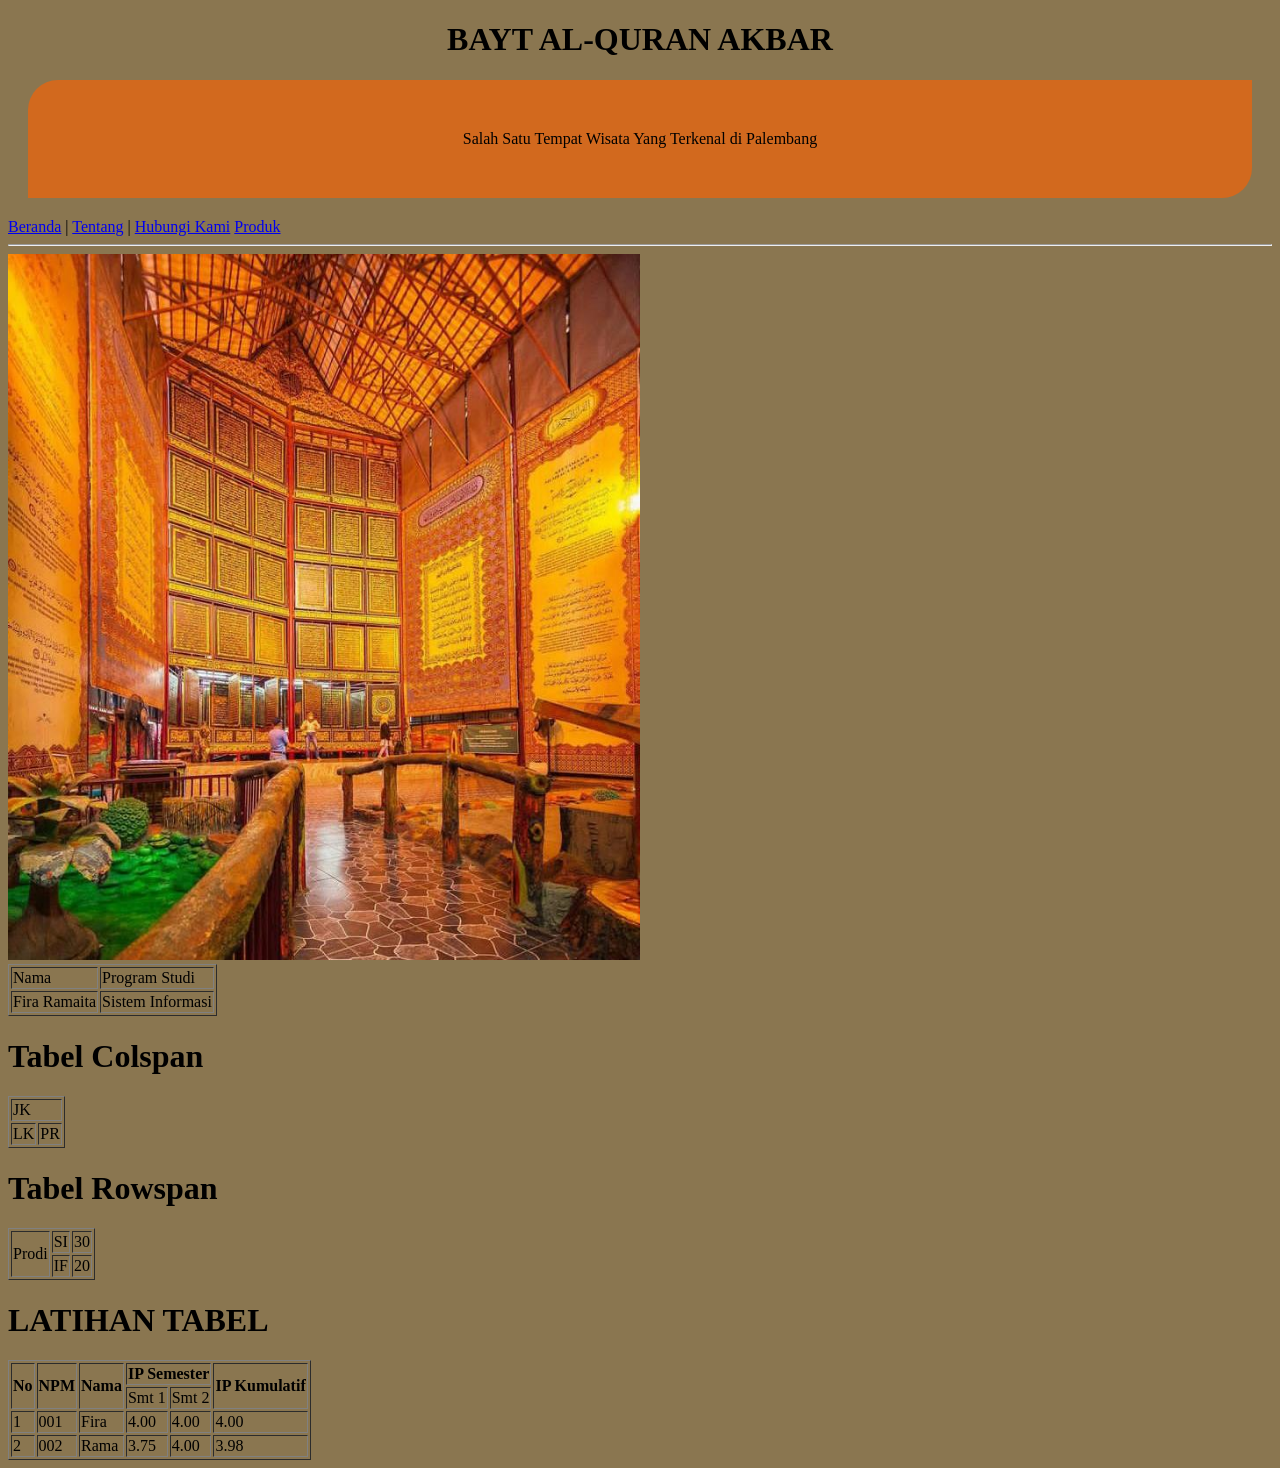
<file: index.html>
<!DOCTYPE html>
<html lang="en">

<head>
    <meta charset="UTF-8">
    <meta name="viewport" content="width=device-width, initial-scale=1.0">
    <title>Halaman Utama</title>
    <link rel="stylesheet" href="css/style.css">
</head>

<body>
    <!--tag heading h1 sampe h6 -->
    <h1 class="txt-center">BAYT AL-QURAN AKBAR</h1>
    <h1></h1>
    <p class="bg-warning txt-black txt-center p-1 m-1">Salah Satu Tempat Wisata Yang Terkenal di Palembang </p>
    <!-- komentar tdk akan tampil di bowser -->

    <!-- hyperlink -->
    <a href="index.html">Beranda</a> |
    <a href="tentang.html">Tentang</a> |
    <a href="hubungi.html">Hubungi Kami</a>
    <a href="profil.html">Produk</a>

    <!-- unvisited link -->
     

    <hr>

    <!-- image -->
    <img src="images/Alquran.jpg" alt="Gambar Alquran" width="50%">
    <!--tabel  -->
    <table border="1">
        <!-- baris -->
        <tr>
            <!-- kolom -->
            <td>
                Nama
            </td>
            <td>
                Program Studi
            </td>
        </tr>
        <tr>
            <td>Fira Ramaita</td>
            <td>Sistem Informasi</td>
        </tr>
    </table>

    <!-- table colspan -->
     <h1>Tabel Colspan</h1>
    <table border="1">
        <!-- Baris 1 -->
        <tr>
            <td colspan="2">JK</td>
        </tr>
        <!-- Baris 2 -->
        <tr>
            <td> LK </td>
            <td> PR </td>
        </tr>
    </table>

    <!-- Tabel rowspan -->
     <h1>Tabel Rowspan </Table></h1>
    <table border="1">
        <!-- Baris 1 -->
        <tr>
            <td rowspan="2">Prodi</td>
            <td>SI</td>
            <td>30</td>
        </tr>
        <!-- Baris 2 -->
        <tr>
            <td>IF</td>
            <td>20</td>
        </tr>
    </table>

    <!-- Latihan Tabel -->
     <h1>LATIHAN TABEL </h1>
    <!-- tabel rowspan -->
    <table border="1">
        <!-- Baris 1 -->
        <tr>
            <th rowspan="2">No</th>
            <th rowspan="2">NPM</th>
            <th rowspan="2">Nama</th>
            <th colspan="2">IP Semester</th>
            <th rowspan="2">IP Kumulatif</th>
        </tr>
        <tr>
            <td>Smt 1</td>
            <td>Smt 2</td>
        </tr>
        <tr>
           <td>1</td>
           <td>001</td>
           <td>Fira</td>
           <td>4.00</td>
           <td>4.00</td>
           <td>4.00</td>
        </tr>
        <tr>
             <td>2</td>
             <td>002</td>
             <td>Rama</td>
             <td>3.75</td>
             <td>4.00</td>
             <td>3.98</td>
        </tr>

    </table>







</body>

</html>
</file>
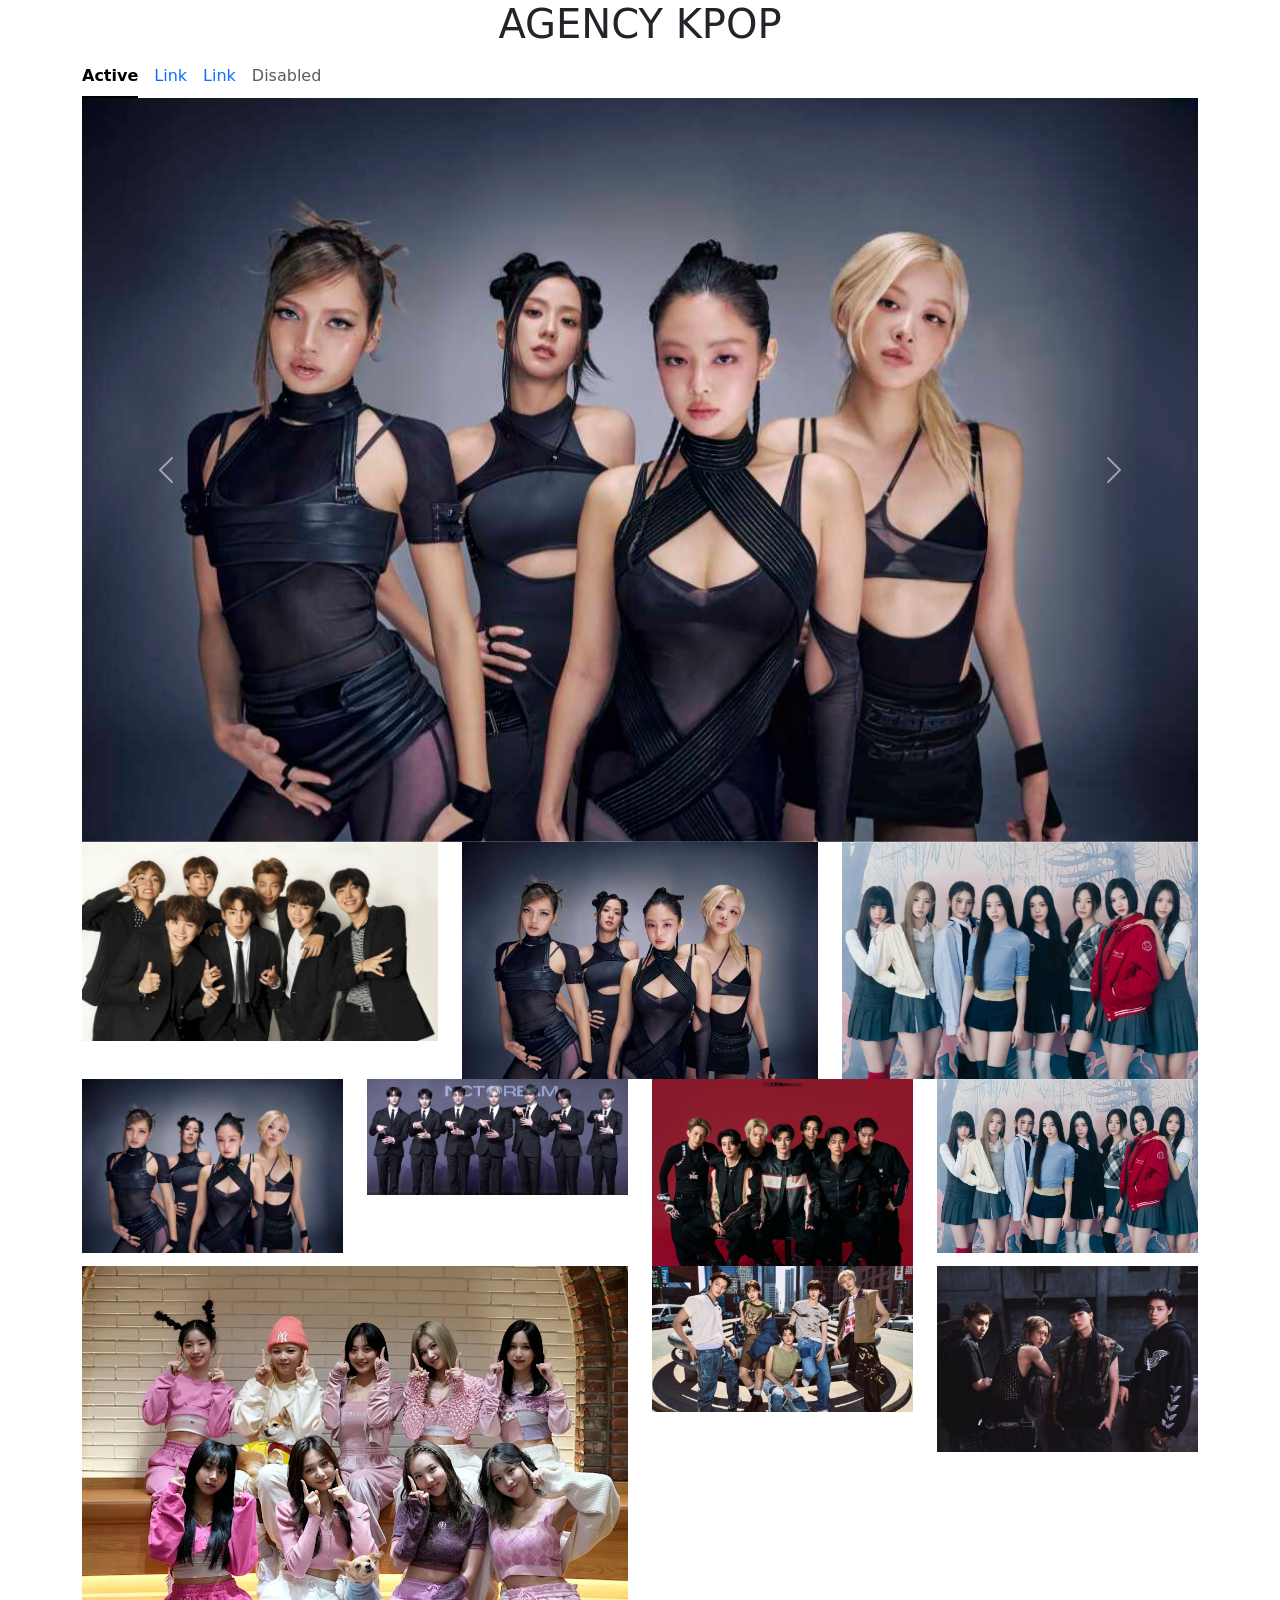
<file: bootstrap/index.html>
<!doctype html>
<html lang="en">
  <head>
    <meta charset="UTF-8" />
    <meta name="viewport" content="width=device-width, initial-scale=1.0" />
    <title>Belajar Bootstrap</title>
    <!-- Bootstrap CSS -->
    <link
      href="https://cdn.jsdelivr.net/npm/bootstrap@5.3.3/dist/css/bootstrap.min.css"
      rel="stylesheet"
      integrity="sha384-QWTKZyjpPEjISv5WaRU9OFeRpok6YctnYmDr5pNlyT2bRjXh0JMhjY6hW+ALEwIH"
      crossorigin="anonymous"
    />
  </head>
  <body>
    <div class="container">
      <!-- container / container -->
      <h1 class="text-center text-uppercase">AGENCY KPOP</h1>
      <!-- navs & tabs -->
      <ul class="nav nav-underline">
        <li class="nav-item">
          <a class="nav-link active" aria-current="page" href="#">Active</a>
        </li>
        <li class="nav-item">
          <a class="nav-link" href="#">Link</a>
        </li>
        <li class="nav-item">
          <a class="nav-link" href="#">Link</a>
        </li>
        <li class="nav-item">
          <a class="nav-link disabled" aria-disabled="true">Disabled</a>
        </li>
      </ul>

      <!-- carousel -->
      <div id="carouselExample" class="carousel slide">
        <div class="carousel-inner">
          <div class="carousel-item active">
            <img src="images/blackpink.jpg" class="d-block w-100" alt="..." />
          </div>
          <div class="carousel-item">
            <img src="images/bts.jpg" class="d-block w-100" alt="..." />
          </div>
          <div class="carousel-item">
            <img src="images/twice.webp" class="d-block w-100" alt="..." />
          </div>
        </div>
        <button
          class="carousel-control-prev"
          type="button"
          data-bs-target="#carouselExample"
          data-bs-slide="prev"
        >
          <span class="carousel-control-prev-icon" aria-hidden="true"></span>
          <span class="visually-hidden">Previous</span>
        </button>
        <button
          class="carousel-control-next"
          type="button"
          data-bs-target="#carouselExample"
          data-bs-slide="next"
        >
          <span class="carousel-control-next-icon" aria-hidden="true"></span>
          <span class="visually-hidden">Next</span>
        </button>
      </div>
      <!-- row 1 -->
      <div class="row">
        <!-- row / baris -->
        <!-- misal mau masukkin gambar -->
        <!-- img src="image/gambar.jpg" alt="" class="img-fluid" -->
        <div class="col">
          <img src="images/bts.jpg" alt="" class="img-fluid" />
        </div>
        <div class="col">
          <img src="images/blackpink.jpg" alt="" class="img-fluid" />
        </div>
        <div class="col">
          <img src="images/h2h.png" alt="" class="img-fluid" />
        </div>
      </div>

      <!-- row 2 -->
      <div class="row">
        <div class="col-lg-3 col-md-6">
          <img src="images/blackpink.jpg" alt="" class="img-fluid" />
        </div>
        <div class="col-lg-3 col-md-6">
          <img src="images/NCT.png" alt="" class="img-fluid" />
        </div>
        <div class="col-lg-3 col-md-6">
          <img src="images/Enypen.jpeg" alt="" class="img-fluid" />
        </div>
        <div class="col-lg-3 col-md-6">
          <img src="images/h2h.png" alt="" class="img-fluid" />
        </div>
      </div>

      <!-- row 3 -->
      <div class="row">
        <div class="col-lg-6 col-md-12">
          <img src="images/twice.webp" alt="" class="img-fluid" />
        </div>
        <div class="col-lg-3 col-md-6">
          <img src="images/cortis.webp" alt="" class="img-fluid" />
        </div>
        <div class="col-lg-3 col-md-6">
          <img src="images/lgsht.jpg" alt="" class="img-fluid" />
        </div>
      </div>
    </div>
    <script
      src="https://cdn.jsdelivr.net/npm/bootstrap@5.3.3/dist/js/bootstrap.bundle.min.js"
      integrity="sha384-YvpcrYf0tY3lHB60NNkmXc5s9fDVZLESaAA55NDzOxhy9GkcIdslK1eN7N6jIeHz"
      crossorigin="anonymous"
    ></script>
  </body>
</html>
</file>
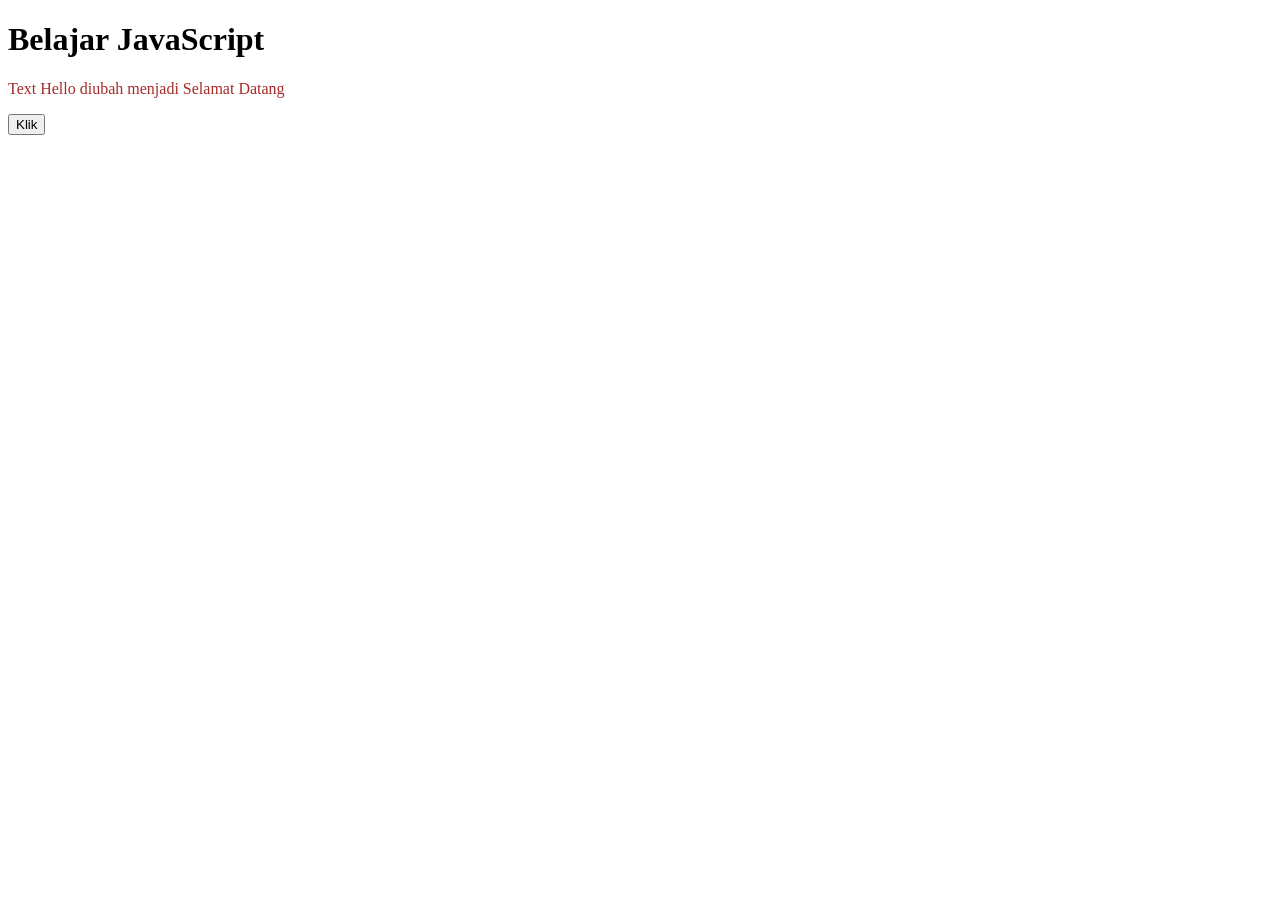
<file: javascript/index.html>
<!DOCTYPE html>
<html lang="en">
<head>
    <meta charset="UTF-8">
    <meta name="viewport" content="width=device-width, initial-scale=1.0">
    <title>Belajar JavaScript</title>
</head>
<body>
    <h1>Belajar JavaScript</h1>
    <p id="demo">Hello</p>

    <!-- inline js -->
     <button onclick="alert('Selamat Datang!')">Klik</button>

     <!-- internal js -->
      <script>
        // ini komentar
        // mengubah konten paragraf id=demo
        document.getElementById ('demo').
        innerHTML = 'Text Hello diubah menjadi Selamat Datang';

        //menguubah warna paragraf id=demo
        document.getElementById('demo').style.color = 'Brown';

        //menampilkan pesan di console
        console.log('Pesan ini dapat dilihat console browser');
      </script>

      <!-- external js -->
      <script src="script.js"></script>
    
</body>
</html>
</file>
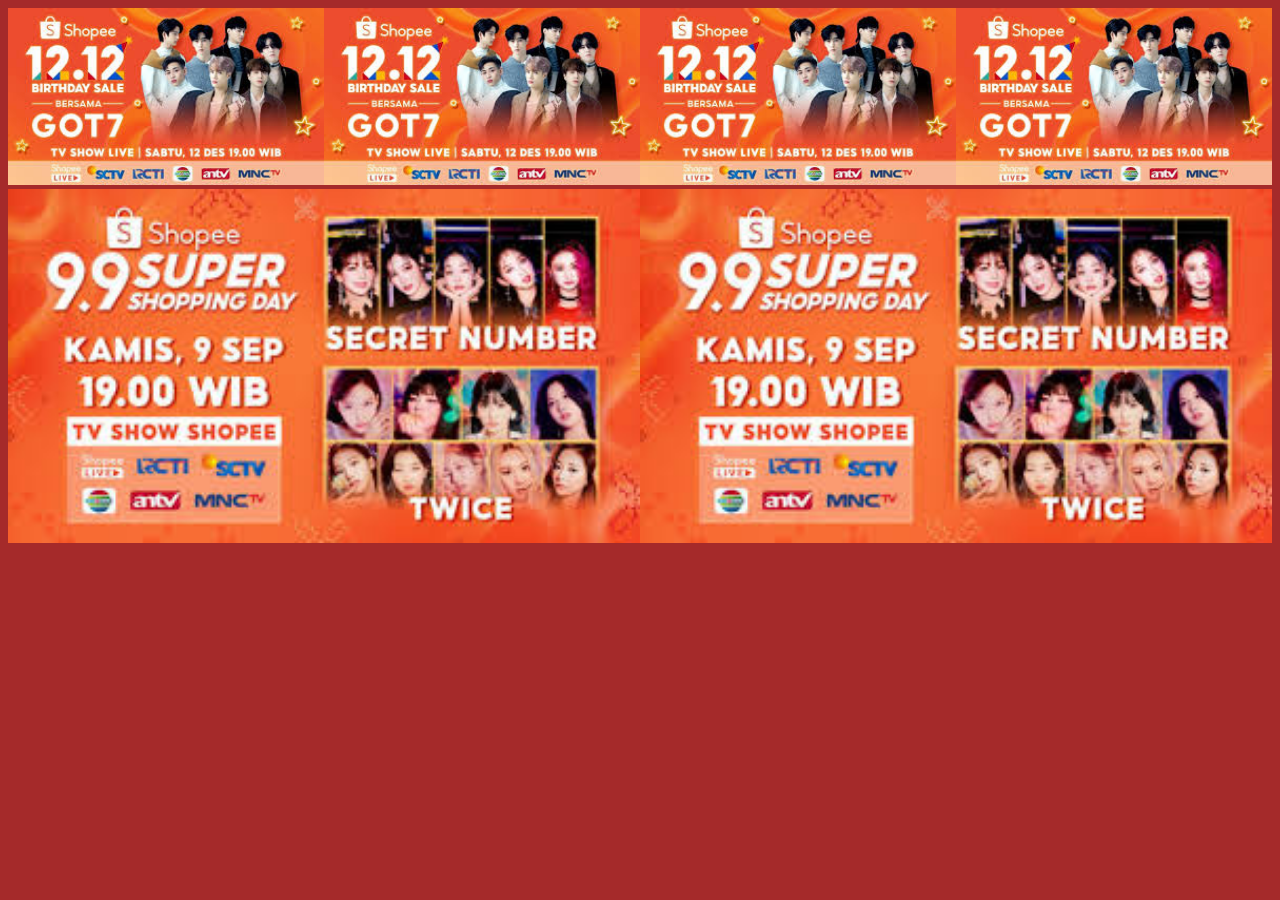
<file: rwd/index.html>
<!DOCTYPE html>
<html lang="en">
<head>
    <meta charset="UTF-8">
    <meta name="viewport" content="width=device-width, initial-scale=1.0">
    <title>Responsive Web Design</title>
    <link rel="stylesheet" 
    href="style.css">
</head>
<body>
    <div class="row">
         <div class="col-lg-25 col-md-50 "><img src="images/B.jpg" alt=""></div>
         <div class="col-lg-25 col-md-50 "><img src="images/B.jpg" alt=""></div>
         <div class="col-lg-25 col-md-50 "><img src="images/B.jpg" alt=""></div>
         <div class="col-lg-25 col-md-50 "><img src="images/B.jpg" alt=""></div>
    </div>
    <div class="row">
        <div class="col-lg-50 col-md-100"><img src="images/A.jpg" alt=""></div>
        <div class="col-lg-50 col-md-100 "><img src="images/A.jpg" alt=""></div>
    </div>
  
    
</body>
</html>
</file>
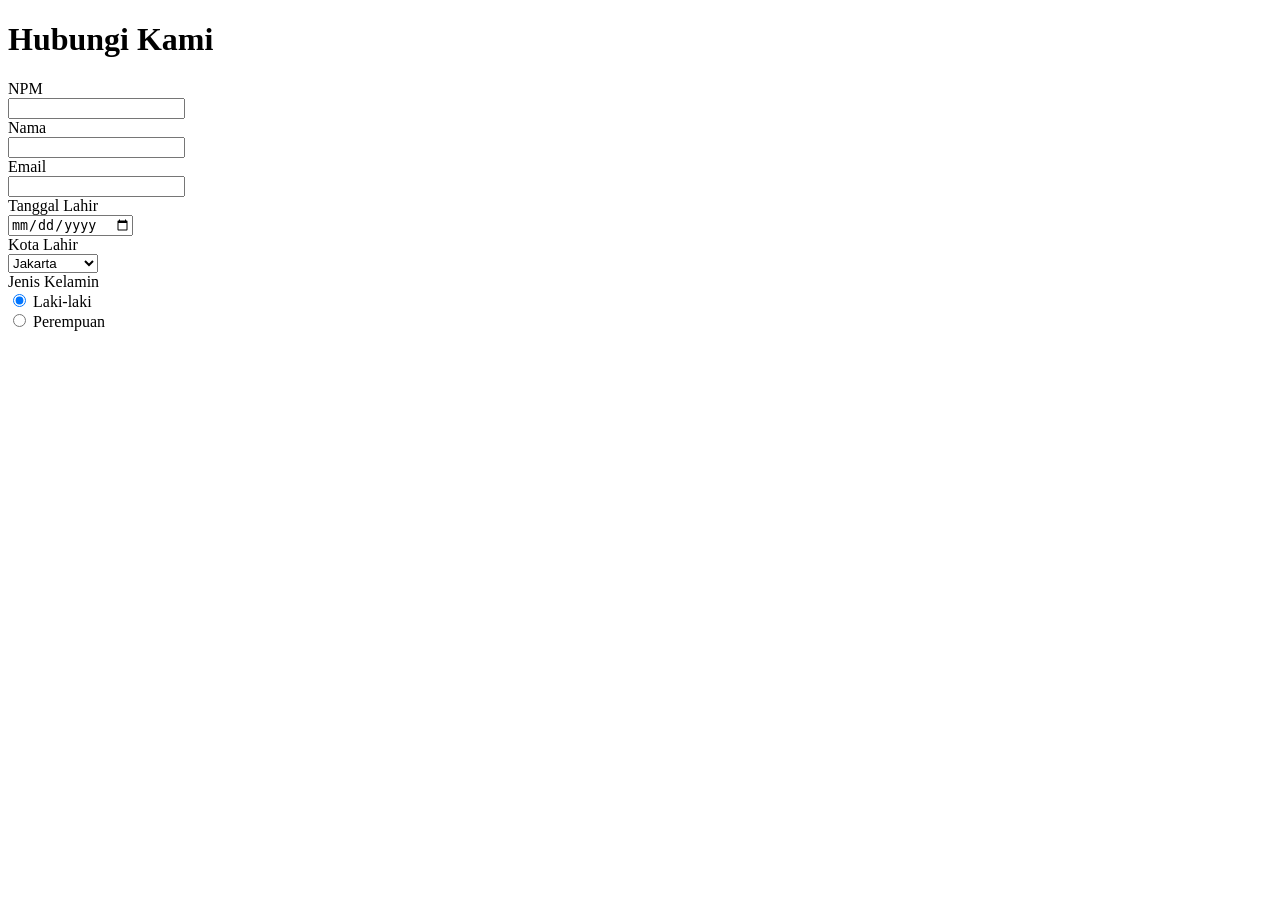
<file: hubungi.html>
<!DOCTYPE html>
<html lang="en">
<head>
    <meta charset="UTF-8">
    <meta name="viewport" content="width=device-width, initial-scale=1.0">
    <title>Hubungi</title>
</head>
<body>
    <h1>Hubungi Kami</h1>
    <!-- Form -->
     <form action="submit.html" method="post">
     NPM <br>
     <input type="text" name="npm" id="npm"> <br>
     Nama <br>
     <input type="text" name="nama" id="nama"> <br>
     Email <br>
     <input type="email" name="email" id="email"> <br>
     Tanggal Lahir <br>
     <input type="date" name="tglLahir" id="tglLahir"> <br>
     Kota Lahir <br>
     <select name="kotaLahir" id="kotaLahir">
        <option value="JKT">Jakarta</option>
        <option value="PLG">Palembang</option>
        <option value="BDG">Bandung</option>
     </select> <br>
     Jenis Kelamin <br>
     <input type="radio" name="jk" value="L" checked>
     Laki-laki <br>
     <input type="radio" name="jk" value="P">
     Perempuan <br>
     </form>
</body>
</html>
</file>
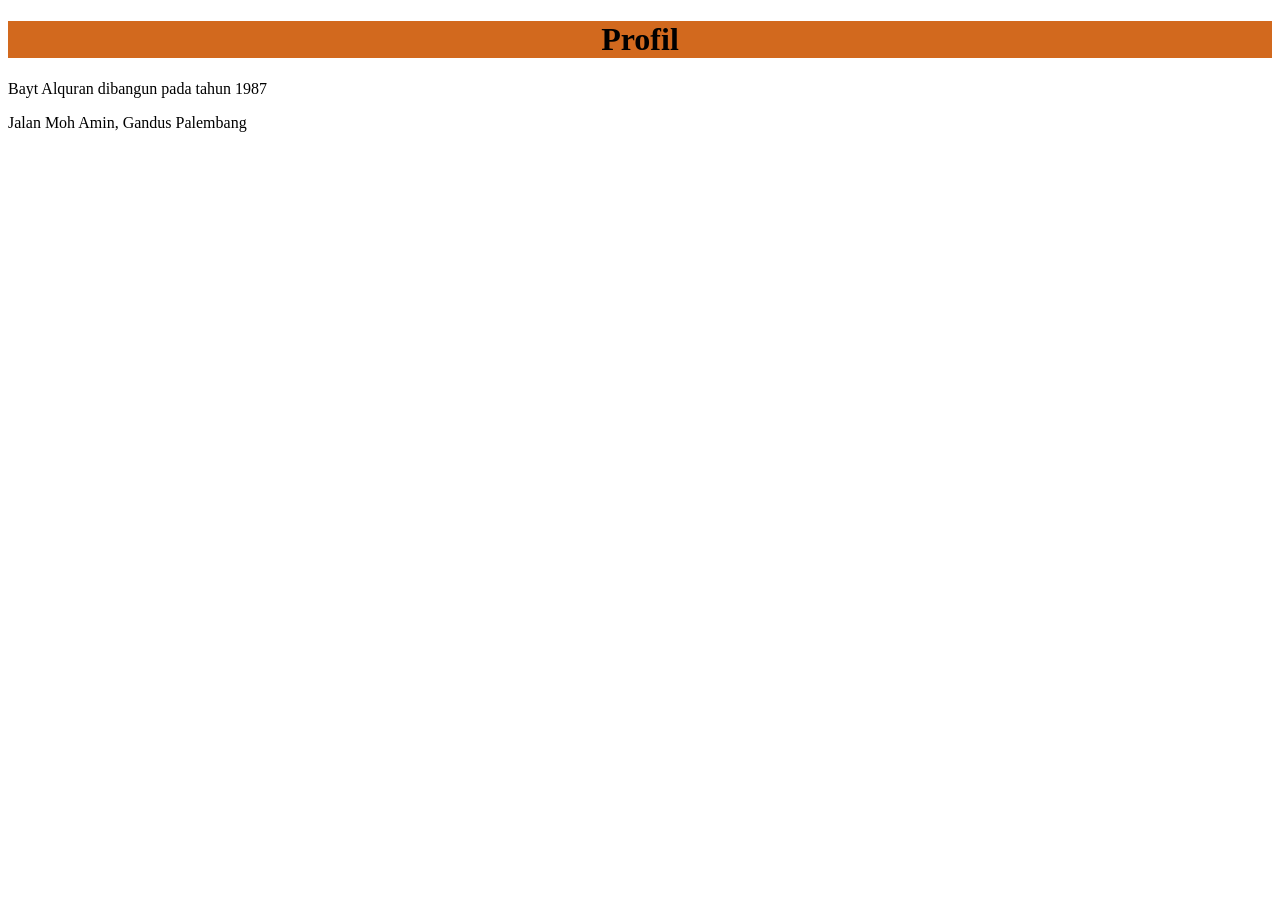
<file: profil.html>
<!DOCTYPE html>
<html lang="en">
<head>
    <meta charset="UTF-8">
    <meta name="viewport" content="width=device-width, initial-scale=1.0">
    <title>Profil</title>
    <style>
        /* internal css */
        /* element selector */
        p {color:black;}
        body{font-family: 'Times New Roman', Times, serif;}
        /* id selector */
        #para1 {color: black;}
        /* class selector */
        .bg-primary{background-color: chocolate;}
        .txt-center {text-align: center;}
    </style>
</head>
<body>
    <!-- inline css -->
     <h1 class= "bg-primary txt-center" style="color: black;">Profil</h1>
     <p>Bayt Alquran dibangun pada tahun 1987</p>
     <p id="para1">Jalan Moh Amin, Gandus Palembang </p>
     
</body>
</html>
</file>
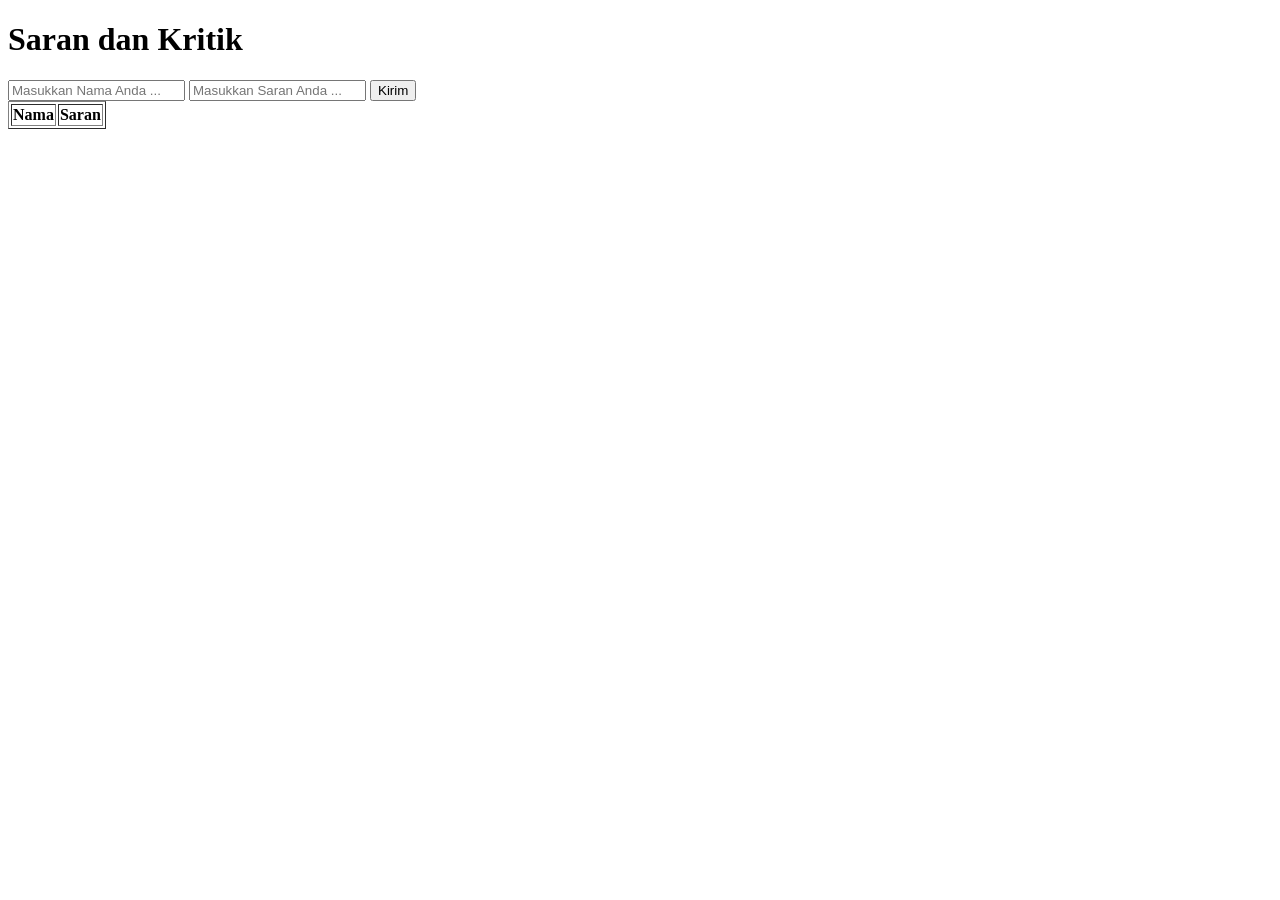
<file: javascript/pesan.html>
<!DOCTYPE html>
<html lang="en">
<head>
    <meta charset="UTF-8">
    <meta name="viewport" content="width=device-width, initial-scale=1.0">
    <title>Document</title>
</head>
<body>
    <h1>Saran dan Kritik</h1>
    <input type="text" id="nama"placeholder="Masukkan Nama Anda ...">

    <!-- Tambah Input saran -->
     <input type="text" id="saran"placeholder="Masukkan Saran Anda ...">

    <button onclick="kirim()">Kirim</button>
    <table border="1">
    <thead>
        <tr>
            <th>Nama</th>
            <th>Saran</th>
        </tr>
    </thead>
    <tbody id="list-pesan">
    </tbody>
</table>

    <!-- <ul id="list-pesan"></ul> -->
     <script src="script.js"></script> 
    
</body>
</html>
</file>
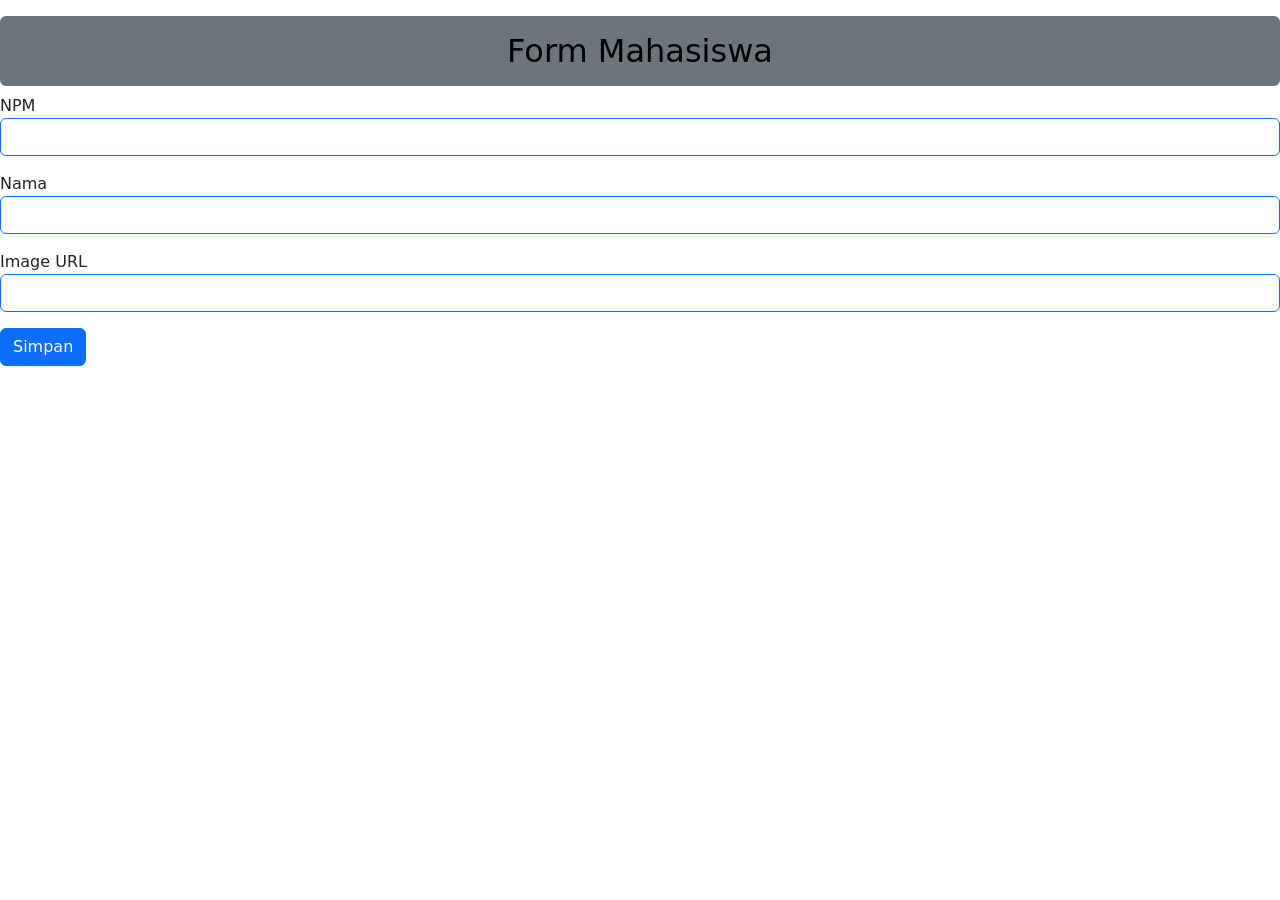
<file: localstorage/form.html>
<!DOCTYPE html>
<html lang="en">
<head>
    <meta charset="UTF-8">
    <meta name="viewport" content="width=device-width, initial-scale=1.0">
    <title>Form Mahasiswa</title>
    <link href="https://cdn.jsdelivr.net/npm/bootstrap@5.3.8/dist/css/bootstrap.min.css" rel="stylesheet" integrity="sha384-sRIl4kxILFvY47J16cr9ZwB07vP4J8+LH7qKQnuqkuIAvNWLzeN8tE5YBujZqJLB" crossorigin="anonymous">
</head>
<body>
    <div class="countainer">
    <h2 class=" text-center bg-secondary text-black p-3 rounded mt-3">Form Mahasiswa</h2>
    NPM 
    <input type="text" id="npm" class="form-control border-primary mb-3"/>
    Nama 
    <input type="text" id="nama" class="form-control border-primary mb-3"/>
    Image URL 
    <input type="text" id="imageUrl" class="form-control border-primary mb-3"/>
    <button onclick="simpan()" class="btn btn-primary btn-block">Simpan</button>
    <div id="list-mhs" class="row"></div>
    </div>

    <script src="scriptls.js"></script>
    <script src="https://cdn.jsdelivr.net/npm/bootstrap@5.3.8/dist/js/bootstrap.bundle.min.js" integrity="sha384-FKyoEForCGlyvwx9Hj09JcYn3nv7wiPVlz7YYwJrWVcXK/BmnVDxM+D2scQbITxI" crossorigin="anonymous"></script>
</body>
</html>
</file>
<file: css/style.css>
/* element selector */
/* referensi web colorhunt.co */
body {
    background-color:#8A7650;
    color: black;
    font-family: 'Times New Roman';

    .txt-center {text-align: center;}
    /* buat ngatur teks tengah, kanan,kiri */
    .bg-warning {background-color: chocolate; border-radius: 30px 0px 30px 0px;}
    /* buat background pd tulisan " slaha satu wisata terkenal" */
    .txt-black {color: #000;} 
    .p-1 {padding: 50px;}  /* memberi jarak sisi dalam border */
    .m-1 {margin: 20px;}   /* memberi jarak sisi luar border */

}
</file>
<file: rwd/style.css>
. {
    box-sizing: border-box;
}

/* hp max-width: 600px */

    body{
        background-color:darkgoldenrod;
        
    }
    img{
        width: 100%;
    }

    .padding-10{
        padding: 10px;
    }
    /* clear float column */
     .row{
        clear: both;
    }


/* tablet min-width: 600px*/
@media screen and (min-width: 600px){
    /* element selector */
    body{
        background-color:coral;
    }
   
    /* class selector */
    .col-md-50{
        width: 50%;
        float: left;
    }
    .col-md-100{
        width: 100%;
        float: left;
    }

    
}

/* desktop min-width: 992px*/
@media screen and (min-width: 992px){
    /* element selector */
    body{
        background-color:brown;
    }
    /* class selector */
    .col-lg-25{
        width: 25%;
        float: left;
    }
    /* class selector */
     .col-lg-50{
        width: 50%;
        float: left;
    }

    
}
</file>
